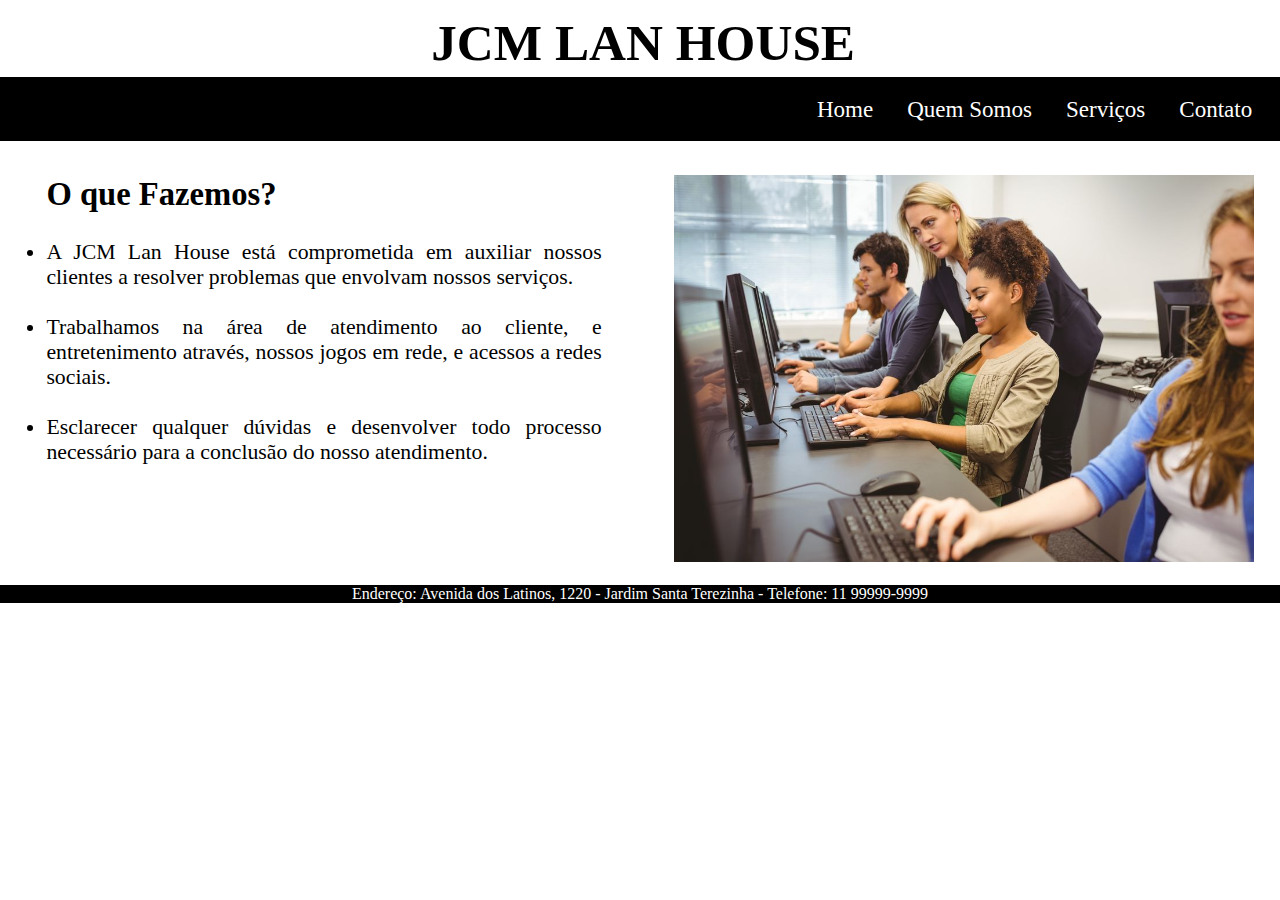
<file: index.html>
<!DOCTYPE html>
<html>

<head>
    <meta charset="utf-8">
    <title>JCM LAN HOUSE</title>
    <meta name="viewport" content="width=device-width, initial-scale=1.0">
    <link rel="stylesheet" type="text/css" href="css/index.css">
</head>

<body>

    <input type="checkbox" id="check_menu" checked>

    <div class="topofixo">

        <div class="principal">

            <label class="logotext">JCM LAN HOUSE</label>

        </div>

        <nav class="menu">

            <label for="check_menu">&#9776;</label>

            <ul>
                <li><a href="./home.html" target="iframe">Home</a></li>

                <li><a href="./quemsomos.html" target="iframe">Quem Somos</a></li>

                <li><a href="./servicos.html" target="iframe">Serviços</a></li>

                <li><a href="./contato.html" target="iframe">Contato</a></li>

            </ul>

        </nav>

    </div>

    <section>

        <iframe name="iframe" src="./home.html" width="100%" height="440" frameBorder="0" scrolling="auto"></iframe>

    </section>

    <div class="rodape">
        <p>
            Endereço: Avenida dos Latinos, 1220 - Jardim Santa Terezinha - Telefone: 11 99999-9999
        </p>
    </div>

</body>

</html>
</file>
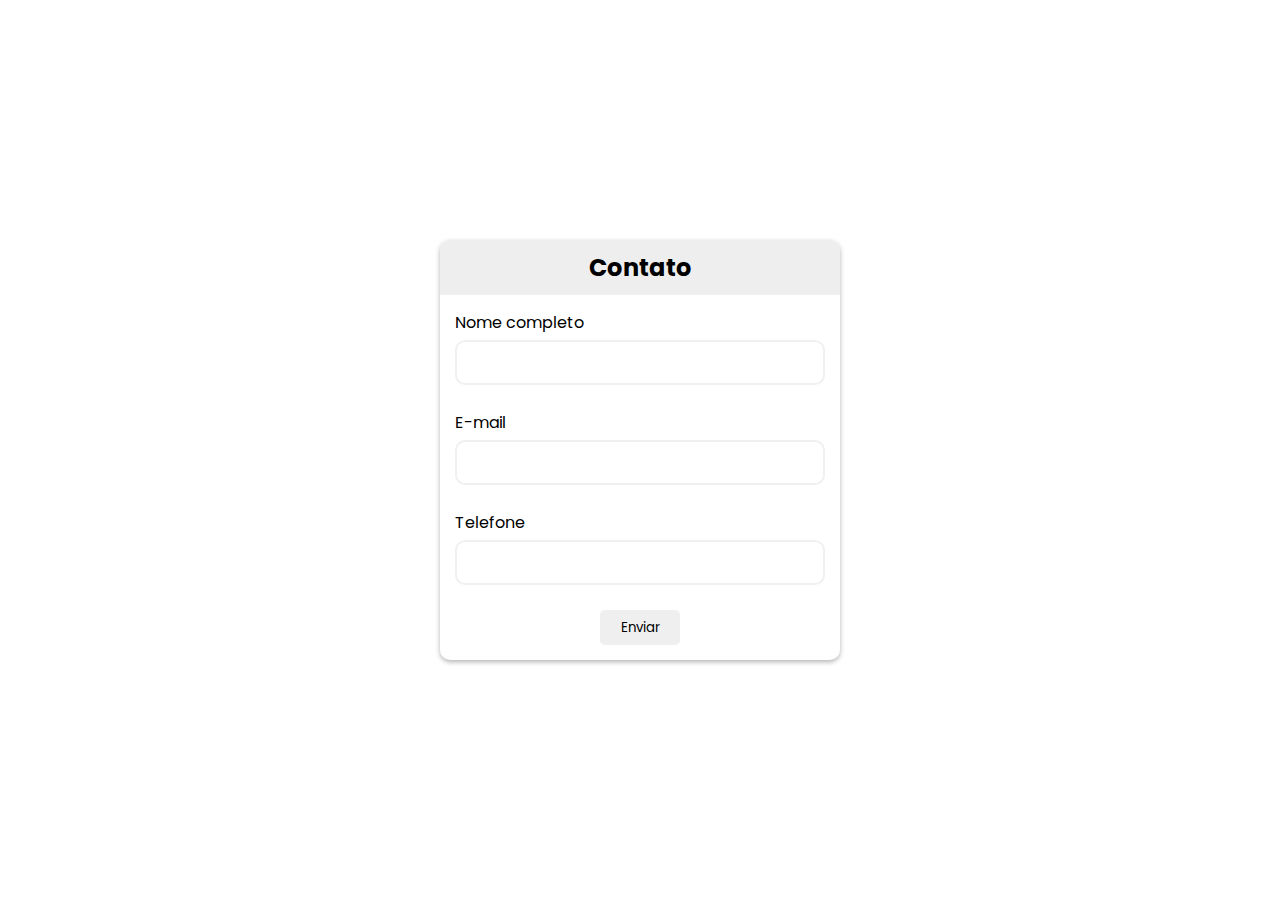
<file: contato.html>
<!DOCTYPE html>
<html>

<head>
  <meta charset="UTF-8" />
  <meta http-equiv="X-UA-Compatible" content="IE=edge" />
  <meta name="viewport" content="width=device-width, initial-scale=1.0" />
  <link rel="stylesheet" href="./css/contato.css" />
  <link rel="preconnect" href="https://fonts.googleapis.com" />
  <link rel="stylesheet"
    href="https://fonts.googleapis.com/css2?family=Poppins:wght@400;500;600;700;900&display=swap" />
  <script src="js/contato.js"></script>
  <title>Contato</title>
</head>

<body>
  <div class="container">
    <div class="header">
      <h2>Contato</h2>
    </div>

    <form id="form" class="form" method="get" action="./cadastro-sucesso.html">
      <div class="form-control">
        <label for="username">Nome completo</label>
        <input class="input" data-tipo="nome" type="text" name="nome" id="username" minlength="4" />
        <small>Mensagem de erro</small>
      </div>

      <div class="form-control">
        <label class="label" for="email">E-mail</label>
        <input class="input" data-tipo="email" type="email" name="email" id="email" />
        <small>Mensagem de erro</small>
      </div>

      <div class="form-control">
        <label for="telefone">Telefone</label>
        <input class="input" data-tipo="telefone" type="text" name="telefone" id="telefone" minlength="9" />
        <small>Mensagem de erro</small>
      </div>

      <div style="text-align: center;">
        <input type="submit" value="Enviar" id="botaoSubmit">
      </div>
    </form>
  </div>

</body>

</html>
</file>
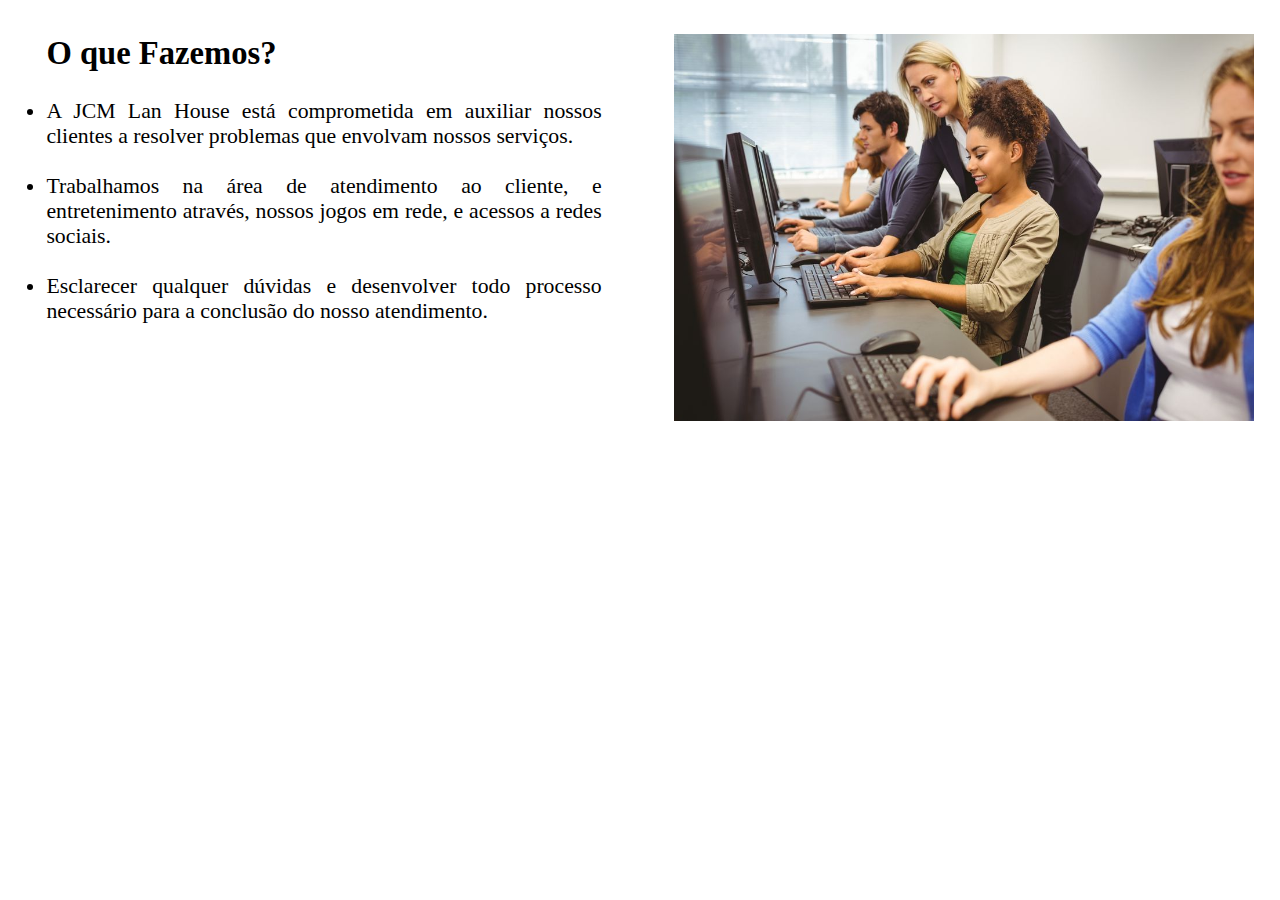
<file: home.html>
<!DOCTYPE html>
<html>

<head>
    <meta charset="utf-8">
    <meta name="viewport" content="width=device-width, initial-scale=1.0">
    <link rel="stylesheet" type="text/css" href="css/home.css">
</head>

<body>

    <div class="container">

        <div class="foto1">
            <img src="./imag/imag4.jpg" alt="">
        </div>

        <div class="parte1">

            <h2>O que Fazemos?</h2>

            <li>A JCM Lan House está comprometida em auxiliar nossos clientes a resolver problemas que envolvam nossos
                serviços.</li><br>

            <li>Trabalhamos na área de atendimento ao cliente, e entretenimento através, nossos jogos em rede, e acessos
                a redes sociais.</li><br>

            <li>Esclarecer qualquer dúvidas e desenvolver todo processo necessário para a conclusão do nosso
                atendimento.</li><br>

        </div>
        
    </div>

</body>

</html>
</file>
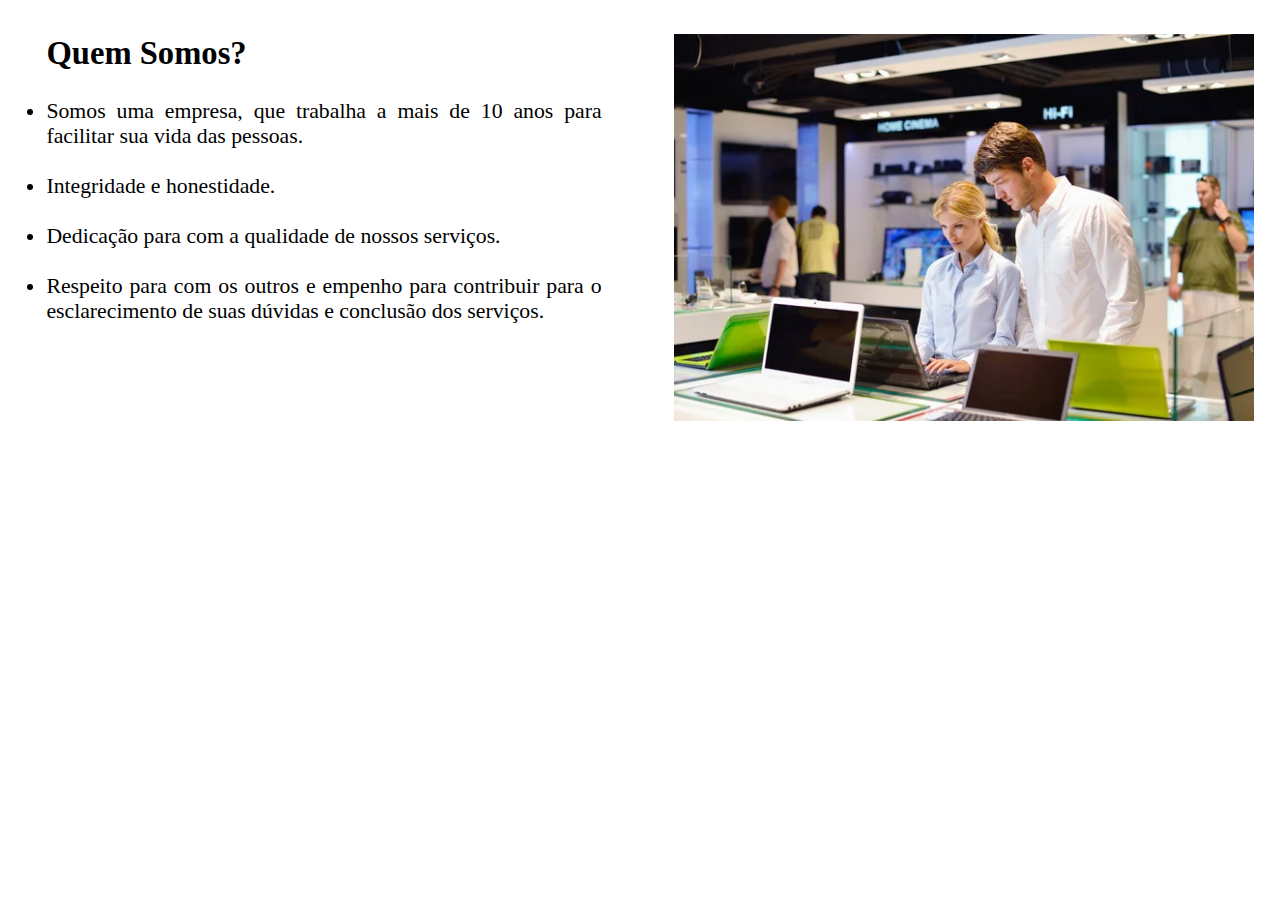
<file: quemsomos.html>
<!DOCTYPE html>
<html>

<head>
    <meta charset="utf-8">
    <meta name="viewport" content="width=device-width, initial-scale=1.0">
    <link rel="stylesheet" type="text/css" href="css/quemsomos.css">
</head>

<body>

    <div class="container">

        <div class="foto1">
            <img src="./imag/imag2.jpg" alt="">
        </div>

        <div class="parte1">

            <h2>Quem Somos?</h2>

            <li>Somos uma empresa, que trabalha a mais de 10 anos para facilitar sua vida das pessoas.</li><br>

            <li>Integridade e honestidade.</li><br>

            <li>Dedicação para com a qualidade de nossos serviços.</li><br>

            <li>Respeito para com os outros e empenho para contribuir para o esclarecimento de suas dúvidas e conclusão
                dos serviços.</li><br>

        </div>

    </div>

</body>

</html>
</file>
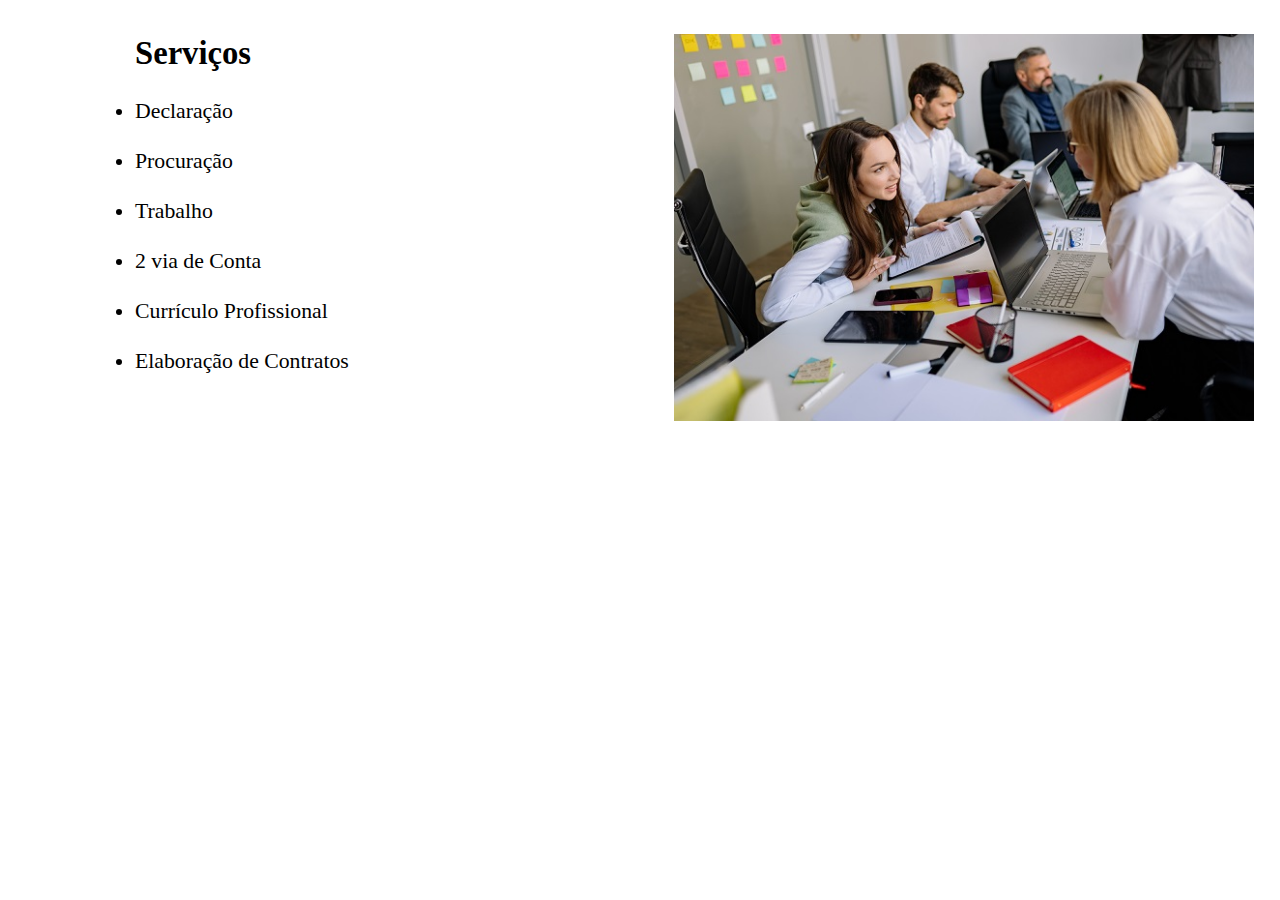
<file: servicos.html>
<!DOCTYPE html>
<html>

<head>
    <meta charset="utf-8">
    <meta name="viewport" content="width=device-width, initial-scale=1.0">
    <link rel="stylesheet" type="text/css" href="css/servicos.css">
</head>

<body>

    <div class="container">

        <div class="foto1">
            <img src="./imag/imag1.jpg" alt="">
        </div>

        <div class="parte1">

            <h2><b>Serviços</b></h2>
            
            <p>
                <li>Declaração</li><br>

                <li>Procuração </li><br>

                <li>Trabalho</li><br>

                <li>2 via de Conta</li><br>

                <li>Currículo Profissional</li><br>

                <li>Elaboração de Contratos</li><br>

            </p>

        </div>

    </div>

</body>

</html>
</file>
<file: css/index.css>
* {
	padding: 0;
	margin: 0;
	text-decoration: none;
	list-style: none;
	box-sizing: border-box;
}

body {
	font-family: montserrat;
}

.topofixo{
    position: fixed;
    width: 100%;
}
.principal {
    background-color: white;
    height: 6vw;
	font-weight: bold;
    padding: 1%;
    text-align: center;
}

label.logotext {
	font-size: 4vw;  
    margin-left: 0.5%;
}

.rodape {
    text-align: center;
    background: black;
    color: white;
}


nav.menu {
	background: black;
	height: 5vw;
	width: 100%;
}
nav.menu ul {
	float: right;
	margin-right: 1%;
}
nav.menu ul ul {
    display: grid;
	position: fixed;
    visibility: hidden;
}

nav.menu ul li {
	display: inline-block;
	line-height: 5vw;
}
nav.menu ul li:hover ul {
    visibility: visible;
}
nav.menu a {
    display: block;
	color: white;
	font-size: 1.8vw;
	padding: 0px 15px;
}
nav.menu a:hover {
	background-color: rgba(255, 255, 255, 0.3);
	transition: .3s;
}

section{
    padding-top: 11vmax;
}

label[for="check_menu"] {
    padding: 2px;
    background-color: black;
    color: white;
    font-family: "Arial";
    text-align: center;
    font-size: 3vw;
    cursor: pointer;
    width: 3vw;
    height: 3vw;
}

#check_menu{
    display: none;
}

label[for="check_menu"] {
    display: none;
}

@media(max-width: 600px) {

    label[for="check_menu"] {
        display: block;
    }

    nav.menu a {
        font-size: 3vw;
        padding: 5px 15px;
    }

    nav.menu ul {
        line-height: 3vw;
        margin-right: 55%;
        text-align: center;
        position: fixed;
        margin-left: -5px;
        margin-top: 2%;
        transition: all .3s linear;
    }
    nav.menu ul li {
        width: 100%;
        float: none;
        background: black;
        opacity: 85%;
    }
    nav.menu ul ul {  
        position: static;
        overflow: hidden;
        max-height: 0;
        transition: all .3s;
    }
    nav.menu ul li:hover ul {
        height: auto;
        max-height: 250px;
        margin-right: 5%;
    }

    #check_menu:checked ~ div nav.menu ul {     
        margin-left: -350%;
        transition: all .0s;
    }

    section {
        padding-top: 10vw;
        transition: all .3s;
    }
    /* 
    #check_menu:checked ~ section {      
        padding-top: 120px;
    } */

  }

/* .rodape{
    position: fixed;
    background: black;
    height: 100%;
    width: 100%;
} */
</file>
<file: css/contato.css>
* {
  box-sizing: border-box;
  margin: 0;
  padding: 0;
  font-family: "Poppins", sans-serif;
}

body {
  padding: 2px;
  width: 100%;
  min-height: 100vh;
  background: linear-gradient; width: 100%;
  display: grid;
  justify-content: center;
  align-items: center;
}

.container {
  background-color: rox;
  border-radius: 10px;
  box-shadow: 0 2px 5px rgba(0, 0, 0, 0.3);
  width: 400px;
  max-width: 100%;
  overflow: hidden;
}

.header {
  background-color: #eee;
  padding: 10px;
  text-align: center;
}

.form {
  padding: 15px;
}

.form-control {
  margin-bottom: 10px;
  padding-bottom: 15px;
  position: relative;
}

.form-control label {
  display: inline-block;
  margin-bottom: 5px;
}

.form-control input {
  border: 2px solid #f0f0f0;
  display: block;
  border-radius: 10px;
  font-size: 14px;
  width: 100%;
  padding: 10px;
}

.form-control i {
  position: absolute;
  top: 45px;
  right: 10px;
  visibility: hidden;
}

.form-control small {
  position: absolute;
  bottom: 0;
  left: 0;
  visibility: hidden;
}

/* .form button {
  background-color: black;
  border: 2px solid black;
  color: #fff;
  font-size: 14px;
  width: 30%;
  border-radius: 10px;
  padding: 10px;
} */

/* Error and Success */
.form-control.success input {
  border-color: #2ecc71;
}

.form-control.error input {
  border-color: #e74c3c;
}

.form-control.success i.fa-check-circle {
  color: #2ecc71;
  visibility: visible;
}

.form-control.error i.fa-exclamation-circle {
  color: #e74c3c;
  visibility: visible;
}

.form-control.error small {
  visibility: visible;
  color: #e74c3c;
}

input[type="submit"]{
  cursor: pointer;
  border-radius: 5px;
  border: none;
  width: 80px;
  height: 35px;
}

input[type="submit"]:hover{
  background: black;
  color: #fff;
}
</file>
<file: css/home.css>
.container {
    padding: 10;
    margin-top: -2%;
}

.parte1 h2 {
    color: black;
    text-align: left;
    font-family: montserrat;
    font-variant:normal;
}
.parte1 {
    padding-left: 3vw;
    padding-right: 3vw;
    margin-top: 2%;
    margin-right: 50%;
    margin-bottom: 12%;
    float: right; 
    text-align: justify;
    font-variant:normal;
    font-size: 1.7vw;
}

.foto1 {
    padding: 2%;
    margin-top: 2%;
    margin-left: 50%;
    float: right; 
    position: absolute;
}
.foto1 img {
    width: 100%;
}
</file>
<file: css/quemsomos.css>
.container {
    padding: 10;
    margin-top: -2%;
}

.parte1 h2 {
    color: black;
    text-align: left;
    font-family: montserrat;
    font-variant:normal;
}
.parte1 {
    padding-left: 3vw;
    padding-right: 3vw;
    margin-top: 2%;
    margin-right: 50%;
    margin-bottom: 12%;
    float: right; 
    text-align: justify;
    font-variant:normal;
    font-size: 1.7vw;
}

.foto1 {
    padding: 2%;
    margin-top: 2%;
    margin-left: 50%;
    float: right; 
    position: absolute;
}
.foto1 img {
    width: 100%;
}
</file>
<file: css/servicos.css>
.container {
    padding: 10;
    margin-top: -2%;
}

.parte1 {
    padding-left: 3vw;
    padding-right: 3vw;
    margin-top: 2%;
    margin-right: 70%;
    margin-bottom: 12%;
    float: right; 
    text-align: justify;
    font-variant:normal;
    font-size: 1.7vw;
}
.parte1 h2 {
    color: black;
    text-align: left;
    font-family: montserrat;
    font-variant:normal;
}

.foto1 {
    padding: 2%;
    margin-top: 2%;
    margin-left: 50%;
    float: right; 
    position: absolute;
}
.foto1 img {
    width: 100%;
}
</file>
